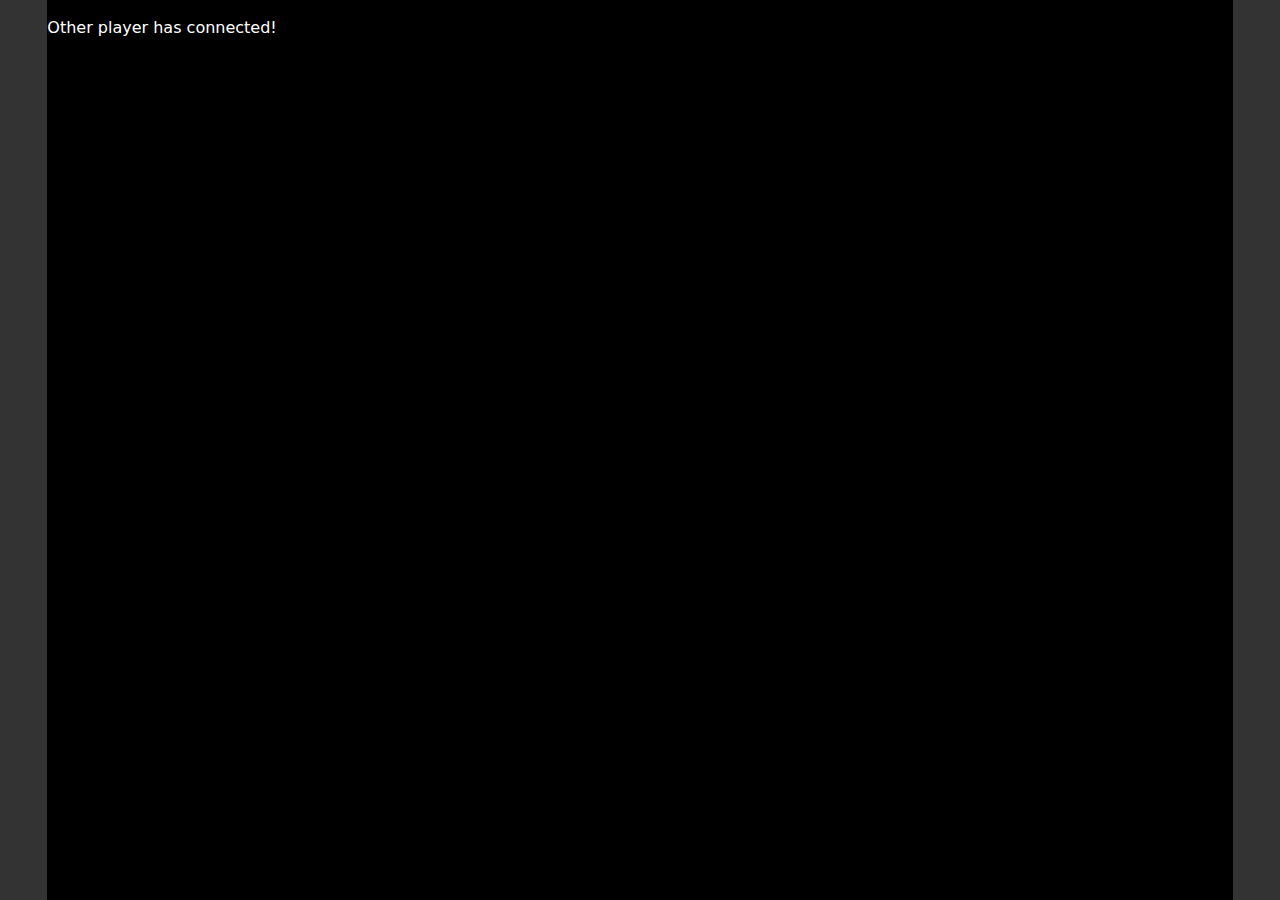
<file: intro.html>
<!-- METADATA -->
<!DOCTYPE html>
<html lang="en">
<head> 
<meta charset="UTF-8">
<meta name="viewport" content="width=device-width, initial-scale=1.0">
<meta http-equiv="X-UA-Compatible" content="ie=edge">
<title> The Fall of Cozy Web </title>
<link rel="stylesheet" href="style.css">
</head>
<body>
<div class="main-frame">
<div class="flex-column">

<p>
    Other player has connected!
</p>

</div>
</div>
</body>
</html>
</file>
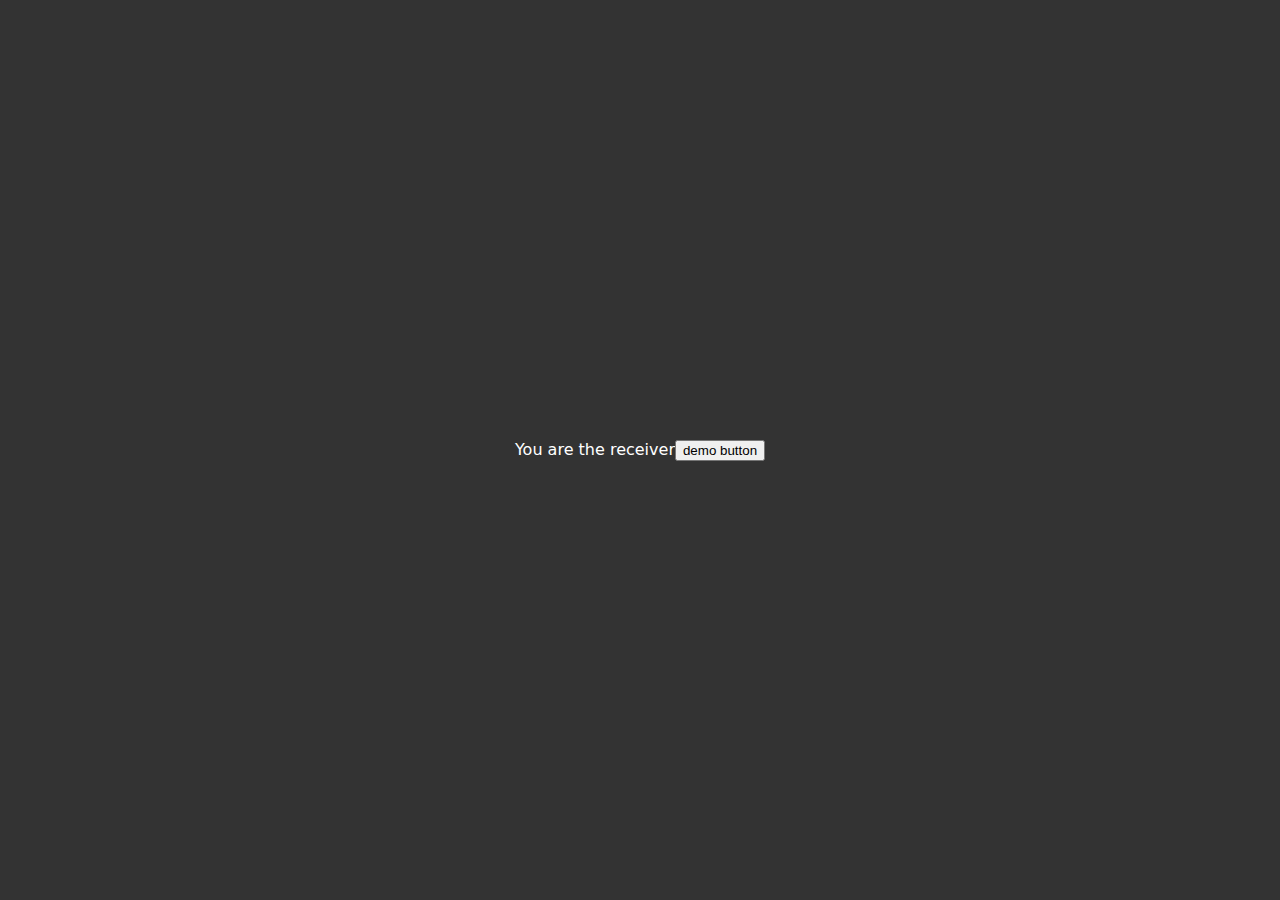
<file: receiver.html>
<!-- METADATA -->
<!DOCTYPE html>
<html lang="en">
<head> 
<meta charset="UTF-8">
<meta name="viewport" content="width=device-width, initial-scale=1.0">
<meta http-equiv="X-UA-Compatible" content="ie=edge">
<title> The Fall of Cozy Web </title>
<link rel="stylesheet" href="style.css">
</head>
<body>
<!-- CONTENT -->

<p>
    You are the receiver
</p>

<button id="demoButton">
demo button
</button>

<!-- SCRIPTS -->
<script src="https://cdn.ably.io/lib/ably.min-1.js"></script>
<script src="script.js"></script> 
</body>
</html>
</file>
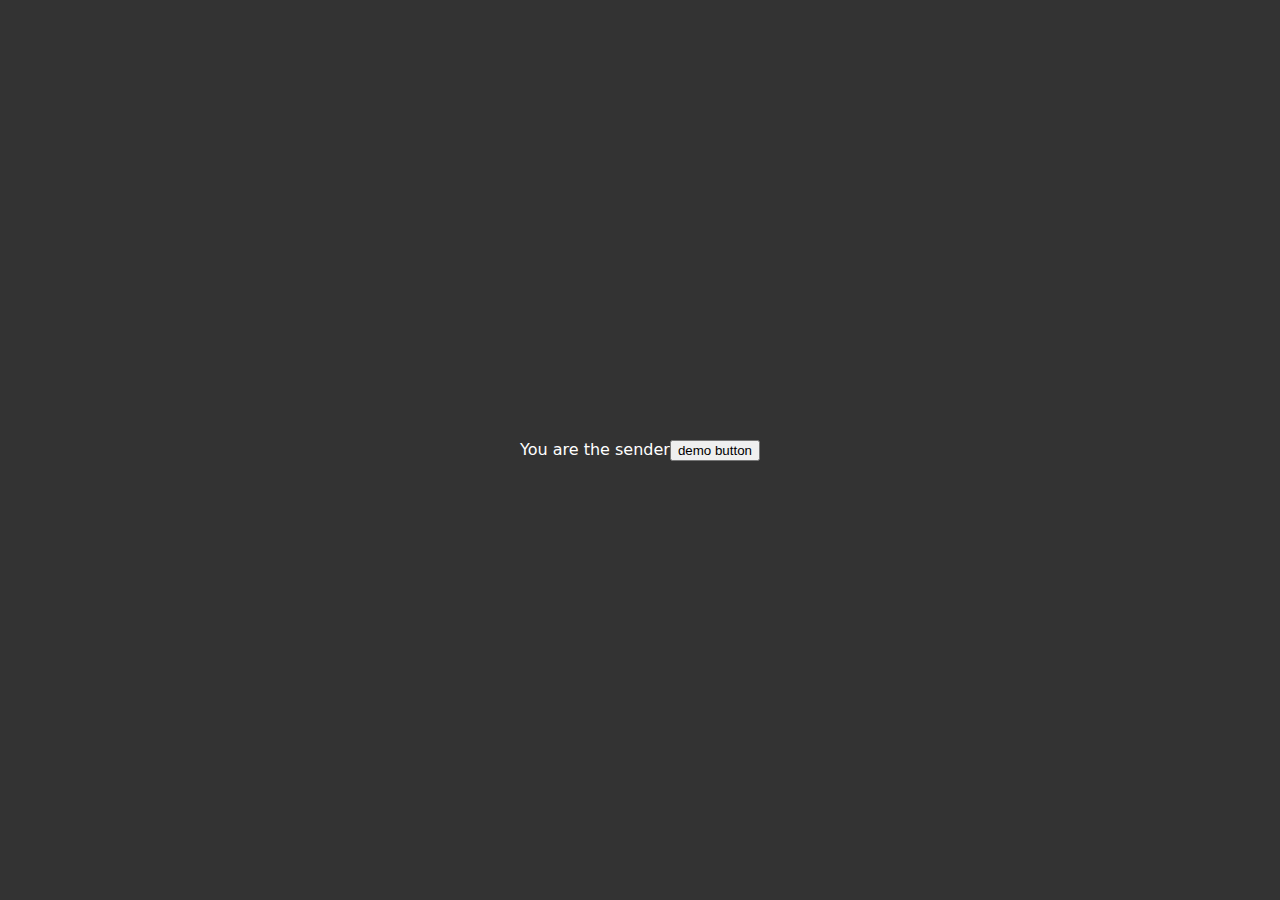
<file: sender.html>
<!-- METADATA -->
<!DOCTYPE html>
<html lang="en">
<head> 
<meta charset="UTF-8">
<meta name="viewport" content="width=device-width, initial-scale=1.0">
<meta http-equiv="X-UA-Compatible" content="ie=edge">
<title> The Fall of Cozy Web </title>
<link rel="stylesheet" href="style.css">
</head>
<body>
<!-- CONTENT -->

<p>
    You are the sender
</p>

<button id="demoButton">
demo button
</button>


<!-- SCRIPTS -->
<script src="https://cdn.ably.io/lib/ably.min-1.js"></script>
<script src="script.js"></script> 
</body>
</html>
</file>
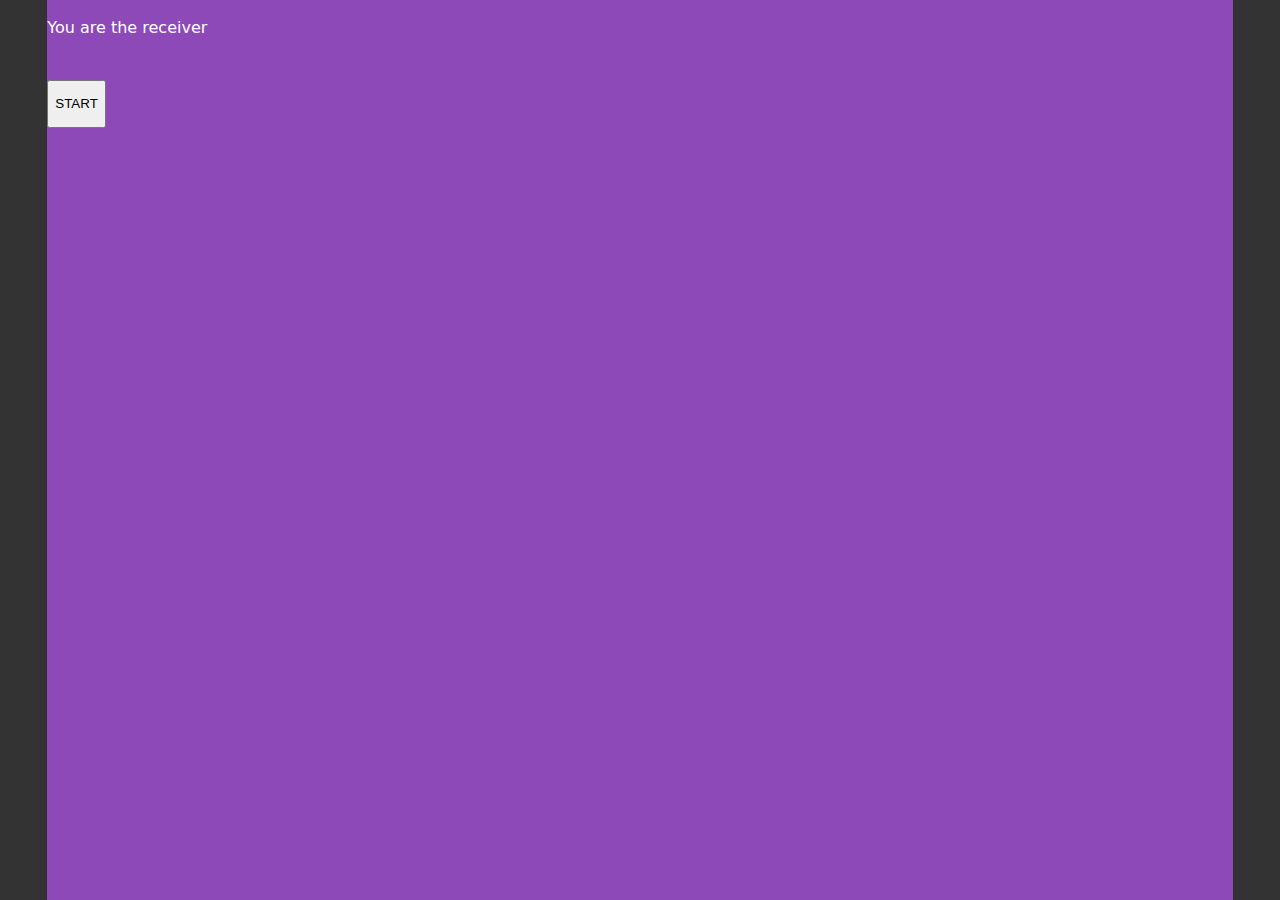
<file: receiver/receiver.html>
<!-- METADATA -->
<!DOCTYPE html>
<html lang="en">
<head> 
<meta charset="UTF-8">
<meta name="viewport" content="width=device-width, initial-scale=1.0">
<meta http-equiv="X-UA-Compatible" content="ie=edge">
<title> The Fall of Cozy Web </title>
<link rel="stylesheet" href="../style.css">
<link rel="stylesheet" href="../lobby.css">
</head>
<body>
<div class="main-frame receiver">
<!-- CONTENT -->

<p>
    You are the receiver
</p>

<br>

<button id="startButton">
<p id="startButtonText">START</p>
<p id="countdownText"></p>
</button>


</div>
<!-- SCRIPTS -->
<script>
    const role = "receiver";
</script>

<script src="https://cdn.ably.io/lib/ably.min-1.js"></script>
<script src="../ably.js"></script> 
</body>
</html>
</file>
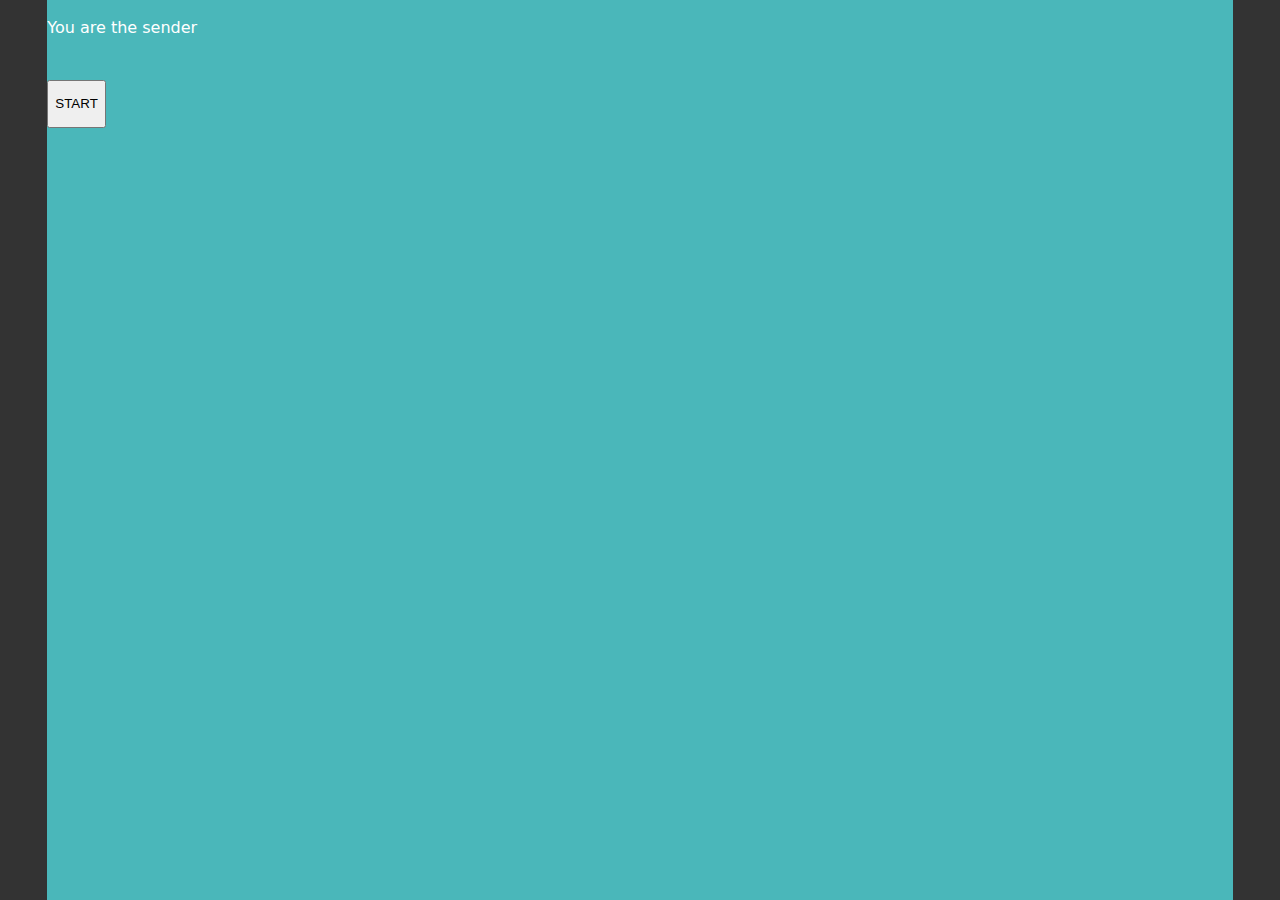
<file: sender/sender.html>
<!-- METADATA -->
<!DOCTYPE html>
<html lang="en">
<head> 
<meta charset="UTF-8">
<meta name="viewport" content="width=device-width, initial-scale=1.0">
<meta http-equiv="X-UA-Compatible" content="ie=edge">
<title> The Fall of Cozy Web </title>
<link rel="stylesheet" href="../style.css">
<link rel="stylesheet" href="../lobby.css">
</head>

<body>
<div class="main-frame sender">
<!-- CONTENT -->

<p>
    You are the sender
</p>

<br>

<button id="startButton">
<p id="startButtonText">START</p>
<p id="countdownText"></p>
</button>


</div>
<!-- SCRIPTS -->
<script>
    const role = "sender";
</script>

<script src="https://cdn.ably.io/lib/ably.min-1.js"></script>
<script src="../ably.js"></script> 
</body>
</html>
</file>
<file: style.css>
/* Global setup */

* {
    box-sizing: border-box;
}

html, body {
  margin: 0;
  padding: 0;
  background-color: #333333;
  height: 100%;

  font-family: system-ui, sans-serif;
  line-height: 1.5;
  color: #ffffff;
}

body {
  
  display: flex;
  justify-content: center;
  align-items: center;
  background-color: #333333;
}

.main-frame {
  aspect-ratio: 54 / 41;
  width: min(100vw, 100vh * 54 / 41);
  max-height: 100vh;
  background-color: #000000;
  overflow: hidden;
}

/* Templates */

.flex-column {
  display: flex;
  flex-direction: column;
}
</file>
<file: lobby.css>
.main-frame.sender {
    background-color: #4AB7BA;
}

.main-frame.receiver {
    background-color: #8C49B7;
}
</file>
